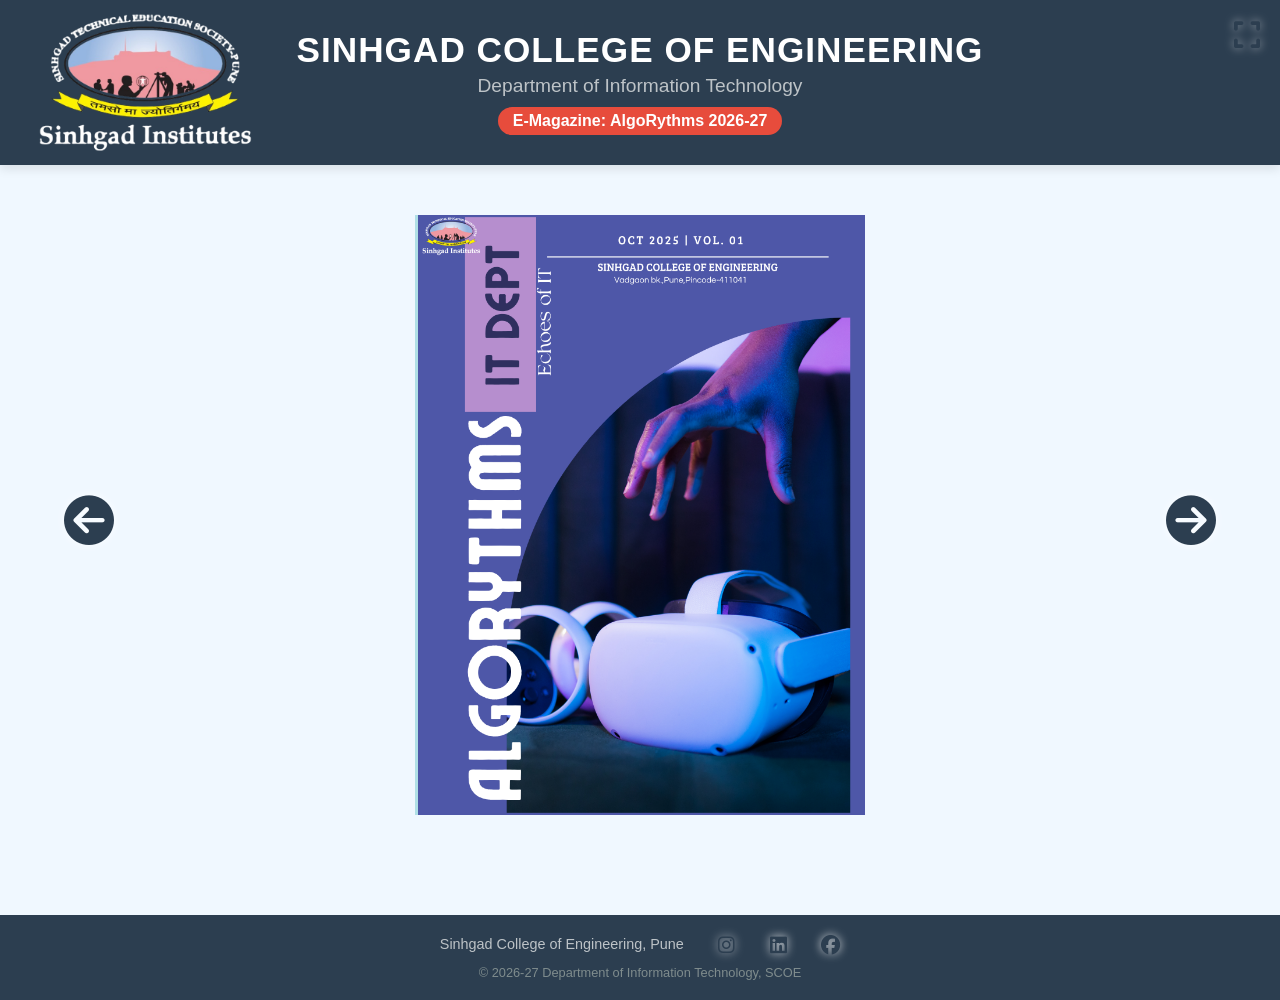
<file: index.html>
<!DOCTYPE html>
<html lang="en">
<head>
    <meta charset="UTF-8">
    <meta name="viewport" content="width=device-width, initial-scale=1.0, maximum-scale=1.0, user-scalable=no">
    <title>Sinhgad College of Engineering - IT Dept. E-Magazine</title>
    <link rel="stylesheet" href="style.css">
    <link rel="stylesheet" href="https://cdnjs.cloudflare.com/ajax/libs/font-awesome/6.5.1/css/all.min.css" integrity="sha512-DTOQO9RWCH3ppGqcWaEA1BIZOC6xxalwEsw9c2QQeAIftl+Vegovlnee1c9QX4TctnWMn13TZye+giMm8e2LwA==" crossorigin="anonymous" referrerpolicy="no-referrer" />
</head>
<body>
    <div class="header">
        <img src="college-logo.png" alt="College Logo" class="logo">
        <h1>
            Sinhgad College of Engineering
        </h1>
        <h2>Department of Information Technology</h2>
        <h3>E-Magazine: AlgoRythms 2026-27</h3>
    </div>
    <button id="fullscreen-btn" title="Toggle Fullscreen">
        <i class="fas fa-expand"></i>
    </button>
    <div class="book-container">
        <button id="prev-btn">
            <i class="fas fa-arrow-circle-left"></i>
        </button>
    <!-- Book -->
        <div id="book" class="book">
        </div>
    <!-- Next Button -->
        <button id="next-btn">
            <i class="fas fa-arrow-circle-right"></i>
        </button>
    </div>
    <div class="footer">
        <div class="footer-links">
            <a href="https://www.sinhgad.edu" target="_blank">Sinhgad College of Engineering, Pune</a>
            <a href="https://www.instagram.com/scoe.it/"target="_blank"><i class="fab fa-instagram"></i></a>
            <a href="https://www.linkedin.com/school/sinhagad-technical-education-society's-college-of-engineering/?originalSubdomain=in"target="_blank"><i class="fab fa-linkedin"></i></a>
            <a href="https://www.facebook.com/theofficialscoe/"target="_blank"><i class="fab fa-facebook"></i></a>
        </div>
        <p>&copy; 2026-27 Department of Information Technology, SCOE</p>
    </div>

    <script src="main.js"></script>
</body>
</html>
</file>
<file: style.css>
* {
    margin: 0;
    padding: 0;
    box-sizing: border-box;
}

body {
    min-height: 100vh; 
    display: flex;
    flex-direction: column; 
    align-items: center;
    font-family: 'Segoe UI', Tahoma, Geneva, Verdana, sans-serif;
    background-color: #f0f8ff; 
    overflow-x: hidden; 
    padding-bottom: 0px;
}
.header {
    width: 100%;
    padding: 30px 20px;
    background-color: #2c3e50; 
    color: white;
    text-align: center;
    box-shadow: 0 4px 10px rgba(0,0,0,0.1);
    margin-bottom: 50px; 
    position: relative;
}
.logo {
    position: absolute;
    left: 30px;      /* Distance from the left edge */
    top: 50%;        /* Move to middle vertically */
    transform: translateY(-50%); /* Perfectly center it vertically */
    height: 150px;    /* Adjust height as needed */
    width: auto;     /* Maintain aspect ratio */
    object-fit: contain;
}
@media (max-width: 800px) {
    .logo {
        position: static; /* Stack it above text on mobile */
        transform: none;
        margin-bottom: 15px;
        display: block;
        margin-left: auto;
        margin-right: auto;
    }
}
/* Responsive Adjustments */
@media (max-width: 768px) {
    .book {
        /* Scale the book down for tablets */
        width: 330px; 
        height: 440px;
    }

    .header h1 {
        font-size: 1.5rem;
    }

    .logo {
        height: 50px; /* Smaller logo */
        left: 10px;
    }

    button i {
        font-size: 40px; /* Smaller arrows */
    }
}

@media (max-width: 480px) {
    .book {
        /* Scale the book down for phones */
        width: 280px; 
        height: 373px;
    }

    /* Move buttons to the bottom on phones so they don't block the pages */
    #prev-btn, #next-btn {
        top: auto;
        bottom: 80px;
        position: fixed;
    }

    #prev-btn { left: 20px; }
    #next-btn { right: 20px; }

    .header h1 {
        font-size: 1.2rem;
    }
    
    .header h2 {
        font-size: 0.9rem;
    }

    .logo {
        position: static;
        transform: none;
        margin: 0 auto 10px;
        display: block;
    }
}

.header h1 {
    font-size: 2.2rem;
    margin-bottom: 5px;
    letter-spacing: 1px;
    text-transform: uppercase;
}

.header h2 {
    font-size: 1.2rem;
    font-weight: 300;
    color: #bdc3c7;
    margin-bottom: 10px;
}

.header h3 {
    font-size: 1rem;
    background: #e74c3c; 
    display: inline-block;
    padding: 5px 15px;
    border-radius: 20px;
}
.book-container {
    display: flex;
    justify-content: center;
    align-items: center;
    flex-grow: 1;
    width: 100%;
    /* Remove gap to let buttons float freely */
    position: relative; 
}

/* Book */
.book {
    position: relative;
    /* Scale: 450px width / 600px height = 0.75 (Same as 1536/2048) */
    width: 450px; 
    height: 600px;
    transition: transform 0.5s;
    /* Center the book properly since it's now wider */
    margin: 0 auto; 
}

.paper {
    position: absolute;
    width: 100%;
    height: 100%;
    top: 0;
    left: 0;
    perspective: 1500px;

}

.front,
.back {
    background-color: white;
    position: absolute;
    width: 100%;
    height: 100%;
    top: 0;
    left: 0;
    transform-origin: left;
    transition: transform 0.5s;
}

.front {
    z-index: 1;
    backface-visibility: hidden;
    border-left: 3px solid powderblue;
}

.back {
    z-index: 0;
}

.front-content,
.back-content {
    width: 100%;
    height: 100%;
    display: flex; /* Use flex to ensure child fills space */
    padding: 0;
    margin: 0;
    overflow: hidden;
}

.back-content {
    transform: rotateY(180deg);
    box-shadow: inset 20px 0 30px -20px rgba(0,0,0,0.2);
}
.front-content {
    box-shadow: inset -20px 0 30px -20px rgba(0,0,0,0.2);
}
.page-img {
    width: 100%;
    height: 100%;
    display: block;
    /* 'contain' ensures the whole image is seen without cropping */
    /* 'fill' forces it to stretch to the 3:4 box exactly */
    object-fit: fill; 
    pointer-events: none;
}
/* Paper flip effect */
.flipped .front,
.flipped .back {
    transform: rotateY(-180deg);
}

/* Controller Buttons */
button {
    border: none;
    background-color: transparent;
    cursor: pointer;
    transition: transform 0.5s, opacity 0.3s;
    
    /* Force buttons to stay on top of everything */
    position: fixed; 
    top: 55%; /* Adjust based on your header height */
    z-index: 999; 
    transform: translateZ(200px); /* Pulls buttons 'toward' the user */
}
button:focus {
    outline: none;
}

button:hover i {
    color: #636363;
}

#prev-btn {
    left: 5%; /* Positions it to the far left of the screen */
}

#next-btn {
    right: 5%; /* Positions it to the far right of the screen */
}
i {
    font-size: 50px;
    color: #2c3e50; /* Match header color */
    filter: drop-shadow(0px 0px 5px rgba(255,255,255,0.8)); /* White glow */
}

.footer {
    width: 100%;
    padding: 20px 0;
    background-color: #2c3e50; 
    color: white;
    text-align: center;
    margin-top: 100px; /* Added significant gap above footer */
    position: relative;
    z-index: 5;
}

.footer-links {
    margin-bottom: 10px;
}

.footer-links a {
    color: #bdc3c7;
    text-decoration: none;
    margin: 0 15px;
    font-size: 0.9rem;
    transition: color 0.3s;
}

.footer-links a:hover {
    color: #e74c3c; 
}

.footer-links i {
    font-size: 1.2rem; 
    vertical-align: middle;
}

.footer p {
    font-size: 0.8rem;
    color: #7f8c8d;
}
#fullscreen-btn {
    position: fixed;
    top: 20px;
    right: 20px;
    z-index: 1000;
    opacity: 0.7;
    transition: opacity 0.3s;
}

#fullscreen-btn:hover {
    opacity: 1;
}

#fullscreen-btn i {
    font-size: 30px; /* Smaller than the navigation arrows */
}
</file>
